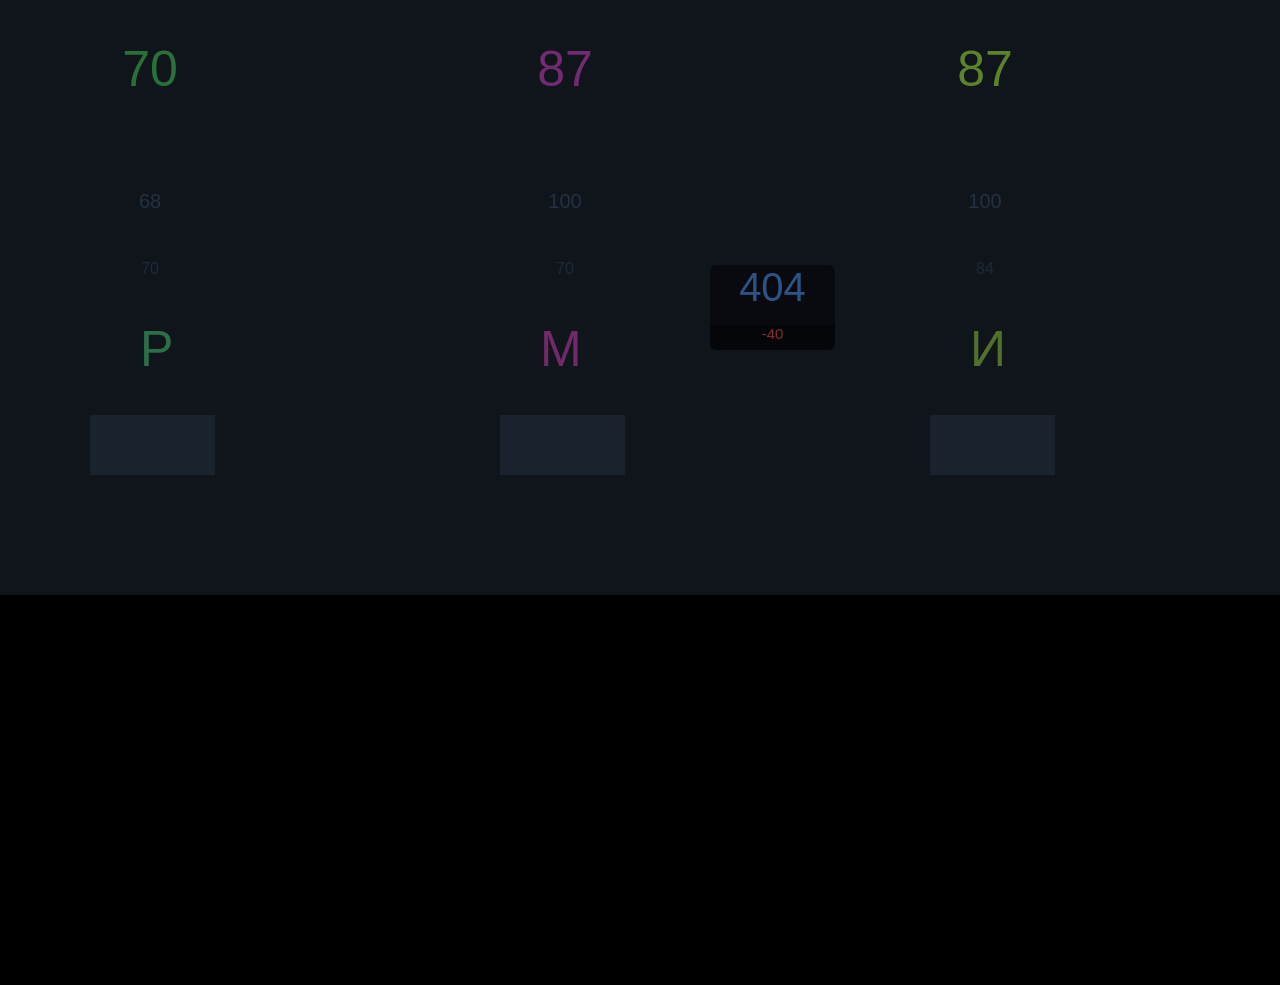
<file: index.html>
﻿<html>
<head>
<link rel="stylesheet" href="style.css" type="text/css" />
<script type="text/javascript" src="jquery-3.3.1.min.js"></script>
<script type="text/javascript" src="script.js"></script>
</head>
<body>
<div id="my-input2">70</div>
<div id="my-input3" >68</div>
<div id="my-input4" >70</div>
<input id="my-input" type="text" class="my-input">
<input id="my-input10" type="text" class="my-input">
<input id="my-input20" type="text" class="my-input">
<input id="my-input30" type="text" class="my-input">
<div id="my-input5">87</div>
<div id="my-input6" >100</div>
<div id="my-input7" >70</div>
<div id="my-input8">87</div>
<div id="my-input9" >100</div>
<div id="my-input11" >84</div>
<div id="my-input12">75</div>
<div id="my-input13" >86</div>
<div id="my-input14" >82</div>
<div id="rus">Р</div>
<div id="mat">М</div>
<div id="inf">И</div>
<div id="phy">Ф</div>
<div id="res">404</div>
<div id="minus">-40</div>
<div id="black"></div>

<div id="player"></div>
</body>
</html>
</file>
<file: style.css>
* {
  font-family: "Arial Black", bold, sans-serif;

}

body {
  background-color: #10151c;
  margin: 0;
  margin-top: 40;
}

#rus {
  margin-left: 140;
    position: absolute;
    margin-top: 280;
    font-size: 50px;
    color:#2a7046;
}
 #mat {
   margin-left: 540;
     position: absolute;
     margin-top: 280;
     font-size: 50px;
     color:#702a69;
 }
 #inf {
   margin-left: 970;
     position: absolute;
     margin-top: 280;
     font-size: 50px;
     color:#51702a;
 }
 #phy {
   margin-left: 1380;
     position: absolute;
     margin-top: 280;
     font-size: 50px;
     color:#70352a;
 }

#res {
  background-color: #080a0f;
  width: 125;
  height: 60px;
  margin-left: 710;
  margin-top: 225;
  position: absolute;
  border-radius: 6px 6px 0px 0px;
  text-align: center;
  color: #2d5284;
  font-size: 40px;
}
#minus {
  background-color: #05060a;
  width: 125;
  height: 25px;
  margin-left: 710;
  margin-top: 285;
  position: absolute;
  border-radius: 0px 0px 6px 6px;
  text-align: center;
  color: #842d2d;
  font-size: 15px;
}
 #my-input2 {
    width: 300px;
    height: 30px;
    color: #2a7038;
    text-align: center;
    font-size: 50px;
    position: absolute;
}

#my-input3 {
  width: 300px;
  height: 7%;
  margin-top: 150;
  text-align: center;
  color: #243142;
  position: absolute;
  font-size: 20px;
}
#my-input4 {

  width: 300px;
  height: 5%;
  margin-top: 220;
  text-align: center;
  color: #1e2938;
  position: absolute;
}
#player {
margin-top: 555;
margin-left: 455;
position: absolute;
}
#black {
margin-top: 555;
margin-left: 0;
padding: 0;
height: 390;
background-color: black;
width: 100%;
position: absolute;
}

#my-input5 {
  margin-left: 415;
   width: 300px;
   height: 30px;
   color: #722a70;
   text-align: center;
   font-size: 50px;
   position: absolute;

}
#my-input6 {
  width: 300px;
  height: 7%;
  margin-top: 150;
  text-align: center;
  color: #243142;
  position: absolute;
  font-size: 20px;
  margin-left: 415;
}
#my-input7 {
  margin-left: 415;
  width: 300px;
  height: 5%;
  margin-top: 220;
  text-align: center;
  color: #1e2938;
  position: absolute;
}
#my-input8 {

  margin-left: 835;
   width: 300px;
   height: 30px;
   color: #5c822c;
   text-align: center;
   font-size: 50px;
   position: absolute;
}
#my-input9 {
  width: 300px;
  height: 7%;
  margin-top: 150;
  text-align: center;
  color: #243142;
  position: absolute;
  font-size: 20px;
  margin-left: 835;
}
#my-input11 {
  margin-left: 835;
  width: 300px;
  height: 5%;
  margin-top: 220;
  text-align: center;
  color: #1e2938;
  position: absolute;
}
#my-input12 {

  margin-left: 1250;
   width: 300px;
   height: 30px;
   color: #82382a;
   text-align: center;
   font-size: 50px;
   position: absolute;
}
#my-input13 {
  width: 300px;
  height: 7%;
  margin-top: 150;
  text-align: center;
  color: #243142;
  position: absolute;
  font-size: 20px;
  margin-left: 1250;
}
#my-input14 {
  margin-left: 1250;
  width: 300px;
  height: 5%;
  margin-top: 220;
  text-align: center;
  color: #1e2938;
  position: absolute;
}
/* my inputs*/

#my-input {
  width: 125;
  height: 60px;
margin-top: 375;
background-color: #19222d;
outline: none;
color: #2a4870;
border: none;
text-align: center;
  font-size: 40px;
  margin-left:90;
position:absolute;
}
#my-input10 {
  width: 125;
  height: 60px;
  
margin-top: 375;
background-color: #19222d;
outline: none;
color: #2a4870;
border: none;
text-align: center;
  font-size: 40px;
  margin-left:500;
position:absolute;
}
#my-input20 {
  width: 125;
  height: 60px;
  
margin-top: 375;
background-color: #19222d;
outline: none;
color: #2a4870;
border: none;
text-align: center;
  font-size: 40px;
  margin-left:930;
position:absolute;
}
#my-input30 {
  width: 125;
  height: 60px;
  
margin-top: 375;
background-color: #19222d;
outline: none;
color: #2a4870;
border: none;
text-align: center;
  font-size: 40px;
  margin-left:1345;
position:absolute;
}
</file>
